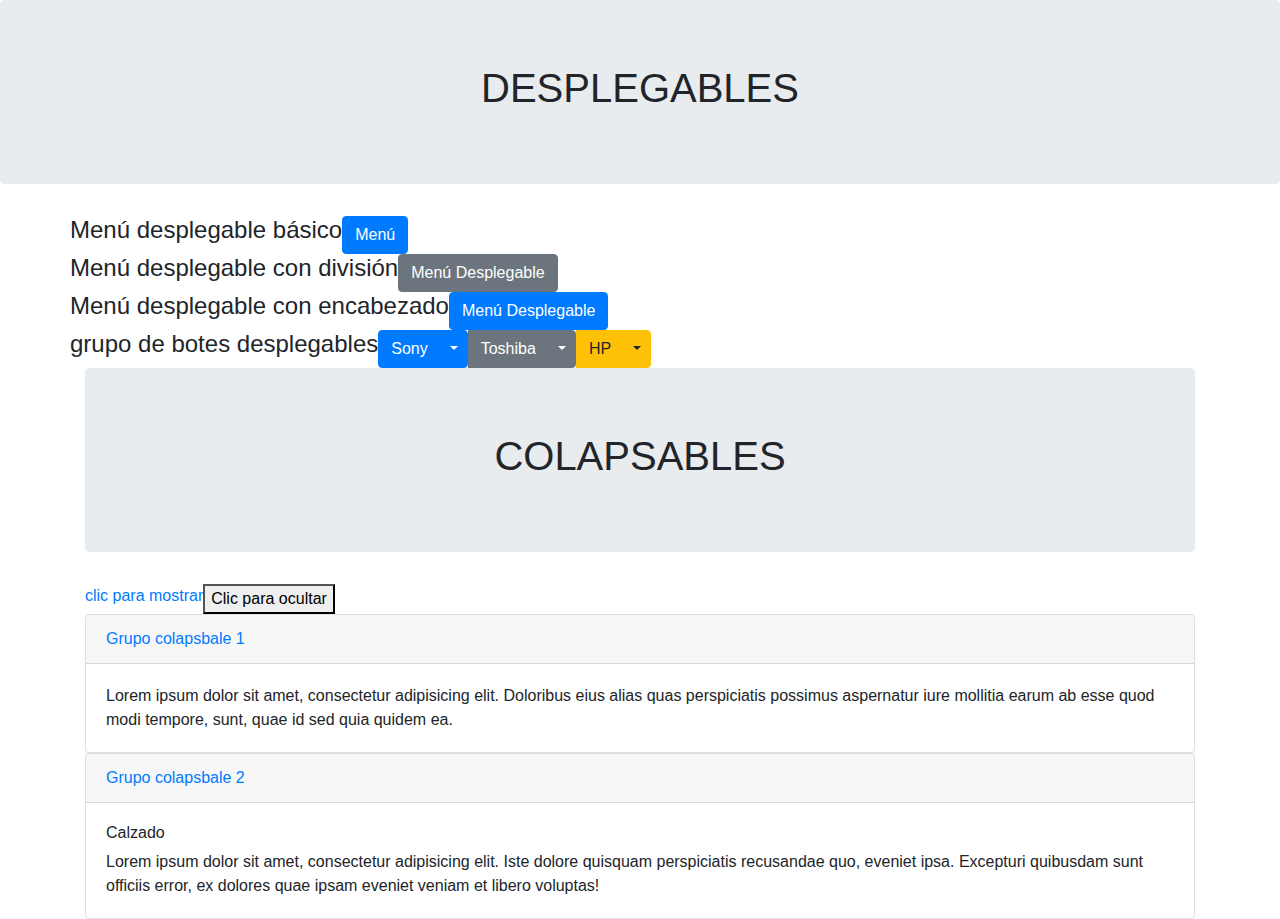
<file: Desplegables.html>
<!doctype html>
<html>
<head>
<meta charset="utf-8">
<title>Elementos de paginación</title>
<!-- Latest compiled and minified CSS -->
<link rel="stylesheet" href="https://maxcdn.bootstrapcdn.com/bootstrap/4.0
.0/css/bootstrap.min.css">
</head>

<body>
<div class="jumbotron text-center">
  <h1>DESPLEGABLES</h1>
</div>
<div class="container">
	
  <div class="row">
	  <h4>Menú desplegable básico</h4>
    <div class="dropdown">
      <button type="button" class="btn btn-primary dropdown-toogle" data-toggle="dropdown"> Menú </button>
		
      <div class="dropdown-menu dropdown-menu-right"> 
		  <a class="dropdown-item" href="#">Opción 1werwerwer</a> 
		  <a class="dropdown-item" href="#">Opción 2werwerwerwer</a> 
		  <a class="dropdown-item" href="#">Opción 3werwerwerwerwer</a> </div>
    </div>
  </div>

	
	<div class="row">
	 <h4>Menú desplegable con división</h4>
	 <div class="dropdown">
      <button type="button" class="btn btn-secondary dropdown-toogle" data-toggle="dropdown"> Menú Desplegable </button>
		 
      <div class="dropdown-menu"> 
		  <a class="dropdown-item" href="#">Opción a</a> 
		  <a class="dropdown-item" href="#">Opción b</a> 
		  <a class="dropdown-item" href="#">Opción c</a> 
		 
		 <div class="dropdown-divider"> </div>   
		 
		 <a class="dropdown-item" href="#">Opción X</a>
		 
		 
		 
		  </div>
    </div>
	
		</div>
	
	<div class="row"> 
	 <h4>Menú desplegable con encabezado</h4>
    <div class="dropup">
      <button type="button" class="btn btn-primary dropdown-toogle" data-toggle="dropdown"> Menú Desplegable </button>
		
      <div class="dropdown-menu"> 
		  <div class="dropdown-header">Encabezado</div>
		  <a class="dropdown-item active" href="#">Opción 1</a> 
		  <a class="dropdown-item disabled" href="#">Opción 2</a> 
		  <a class="dropdown-item" href="#">Opción 3</a> </div>
    </div>
	
		
	</div>
	
	
	<div class="row">
	<h4>grupo de botes desplegables</h4>
	
	<div class="btn-group">
		<!--botón 1-->
		<button type="button" class="btn btn-primary">  Sony </button>
		<button type="button" class="btn btn-primary dropdown-toggle dropdown-toggle-split" data-toggle="dropdown"> <span class="caret"> </span> </button>
		
		<div class="dropdown-menu">
		<a class="dropdown-item" href="#">Tablet</a>
		<a class="dropdown-item" href="#">Smartphone</a>
		
		</div>
		
		<!--botón 2-->
		
			<button type="button" class="btn btn-secondary">  Toshiba </button>
		<button type="button" class="btn btn-secondary dropdown-toggle dropdown-toggle-split" data-toggle="dropdown"> <span class="caret"> </span> </button>
		
		<div class="dropdown-menu">
		<a class="dropdown-item" href="#">Tablet</a>
		<a class="dropdown-item" href="#">Smartphone</a>
		
		</div>
		
		<!--botón 3-->
		
			<button type="button" class="btn btn-warning">  HP </button>
		<button type="button" class="btn btn-warning dropdown-toggle dropdown-toggle-split" data-toggle="dropdown"> <span class="caret"> </span> </button>
		
		<div class="dropdown-menu">
		<a class="dropdown-item" href="#">Tablet</a>
		<a class="dropdown-item" href="#">Smartphone</a>
		
		</div>
		
		
		</div>
	
	</div>
	
	
	
	<div class="jumbotron text-center">
  <h1>COLAPSABLES</h1>
</div>
	
	<div class="container">
		
		<div class="row">
		
			<a data-toggle="collapse" href="#demo"> clic para mostrar</a>
			
			<button data-toggle="collapse" data-target="#demo"> Clic para ocultar     </button>
		
		<div id="demo" class="collapse"><p>Lorem ipsum dolor sit amet, consectetur adipisicing elit. Recusandae, molestias, modi. Nisi, numquam aspernatur mollitia quaerat fugiat totam eius nobis, soluta incidunt officia minima facilis fuga porro dolorum aperiam explicabo!</p></div>
			
			
		</div>
		
		
		<div class="row">
		
		<div id="accordion">
			
			<!--Tarjeta 1 colapsable-->
			<div class="card">
			
			<div class="card-header"> 
				<a class="card-link" data-toggle="collapse" data-parent="#accordion" href="#collapseOne"> Grupo colapsbale 1</a>
				</div>
			
			<div id="collapseOne" class="collapse show" > 
				<div class="card-body">Lorem ipsum dolor sit amet, consectetur adipisicing elit. Doloribus eius alias quas perspiciatis possimus aspernatur iure mollitia earum ab esse quod modi tempore, sunt, quae id sed quia quidem ea.</div>
				</div>
						
			</div>
			<!--------- Fin tarjeta 1 colapsable-->
			
			<!--Tarjeta 2 colapsable-->
			<div class="card">
			
			<div class="card-header"> 
				<a class="card-link" data-toggle="collapse" data-parent="#accordion" href="#collapse2"> Grupo colapsbale 2</a>
				</div>
			
			<div id="collapse2" class="collapse show" > 
				<div class="card-body"><h6>Calzado</h6>Lorem ipsum dolor sit amet, consectetur adipisicing elit. Iste dolore quisquam perspiciatis recusandae quo, eveniet ipsa. Excepturi quibusdam sunt officiis error, ex dolores quae ipsam eveniet veniam et libero voluptas!</div>
				</div>
						
			</div>
			<!--------- Fin tarjeta 2 colapsable-->
			</div>
		
				</div>
	
	
	
	
	</div>
	
	</div>
	
	
	
	
	
	

<!-- jQuery library --> 
<script src="https://ajax.googleapis.com/ajax/libs/jquery/3.3.1/jquery.min
.js"></script> 

<!-- Popper JS --> 
<script src="https://cdnjs.cloudflare.com/ajax/libs/popper.js/1.12.9/umd/p
opper.min.js"></script> 

<!-- Latest compiled JavaScript --> 
<script src="https://maxcdn.bootstrapcdn.com/bootstrap/4.0.0/js/bootstrap.
min.js"></script>
</body>
</file>
